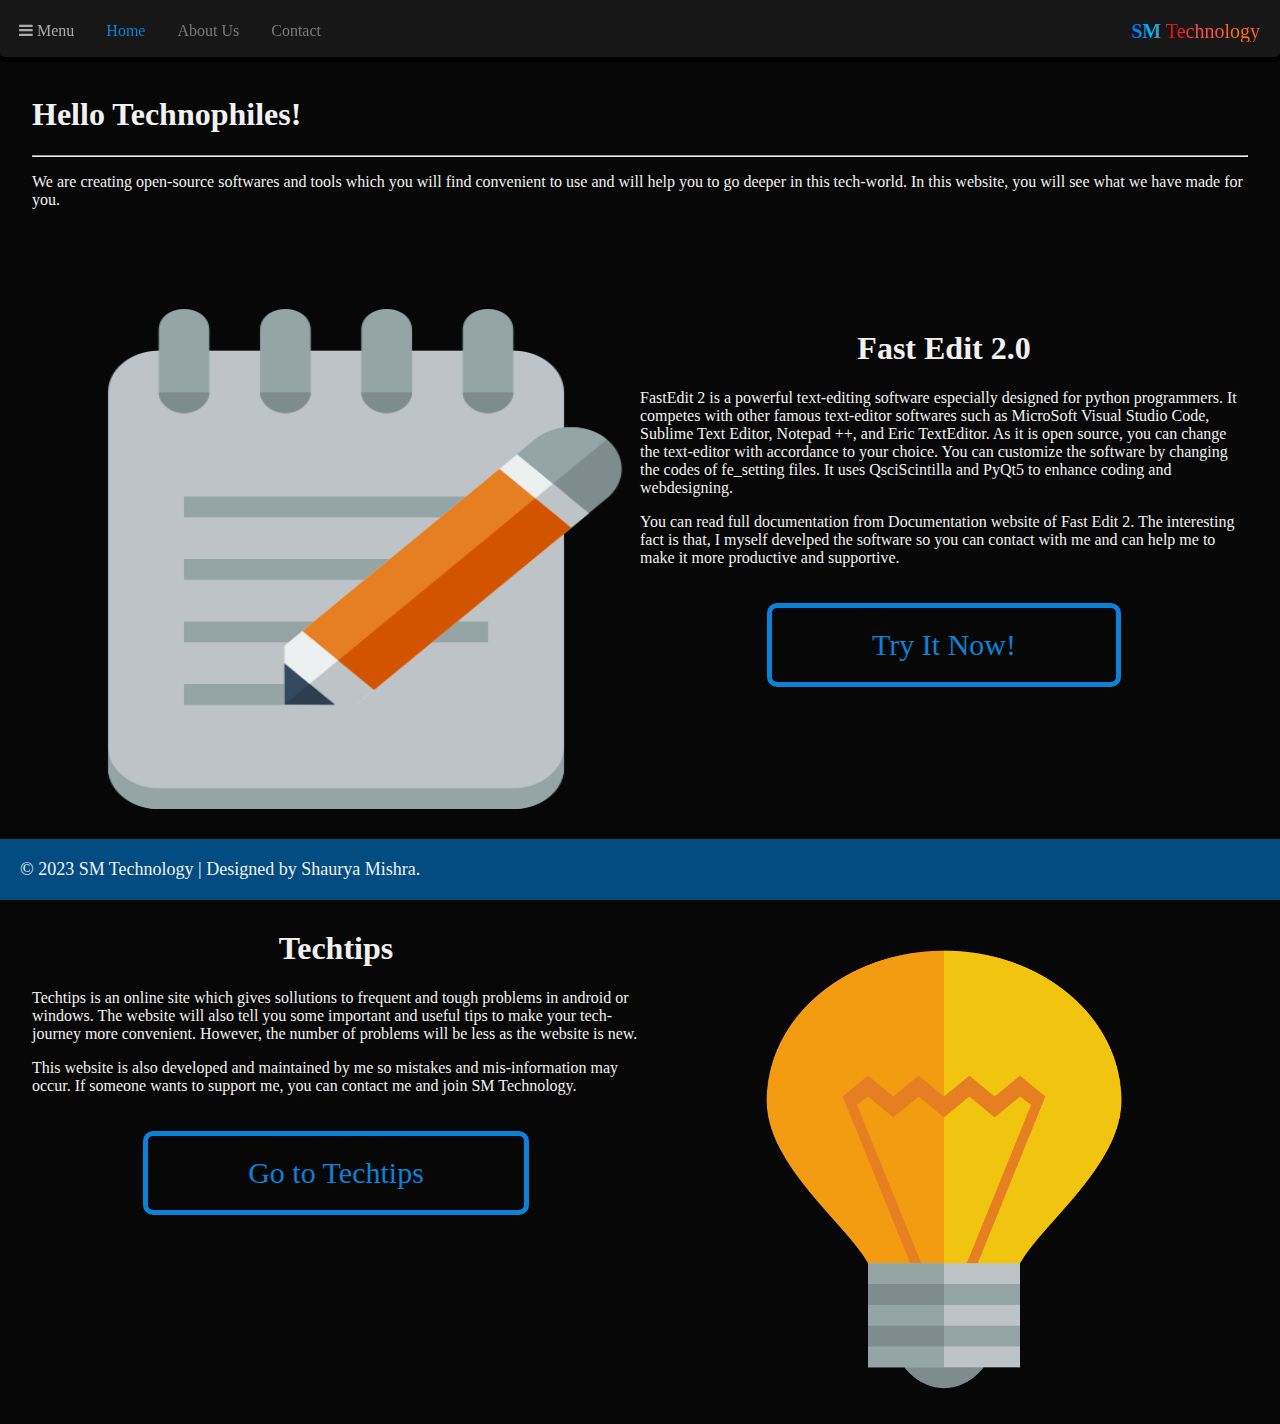
<file: index.html>
<!DOCTYPE html>
<html>
<head>
	<meta charset="utf-8">
	<meta name="viewport" content="width=device-width, initial-scale=1">
	<title>Website</title>
	<link rel="stylesheet" type="text/css" href="style.css">
	<script src="https://ajax.googleapis.com/ajax/libs/jquery/3.6.1/jquery.min.js"></script>
	<link rel="stylesheet" href="https://cdnjs.cloudflare.com/ajax/libs/font-awesome/4.7.0/css/font-awesome.min.css">
	<link rel="shortcut icon" href="images/SM_logo.png">
</head>
<body>
	<div class="main">
		<div class="top" id="top__">
			<div class="tab" id="tab__">
				<ul class="options">
					<li><a class="icon" id="menu_btn"><i class="fa fa-bars"></i> <span>Menu</span></a></li>
					<li><a onclick="home()" class="active">Home</a></li>
					<li><a onclick="about_us()">About Us</a></li>
					<li><a onclick="contact()">Contact</a></li>
				</ul>
				<div class="menu" id="tab_menu" style="display: none;">
					<div class="tab_items">
						<a onclick="home()" class="active"><i style="font-size: 20px;" class="fa fa-home" aria-hidden="true"></i> Home</a>
						<a onclick="about_us()"><i style="font-size: 20px;" class="	fa fa-info-circle" aria-hidden="true"></i> About Us</a>
						<a onclick="contact()"><i style="font-size: 15px;" class="fa fa-envelope" aria-hidden="true"></i> Contact</a>
					</div>
					<br>
					<div class="menu_items"> 
						<a onclick="window.open('')"><img width="25px" height="25px" src="images/techtips.png"></img> TechTips</a>
						<a onclick="window.open('https://sm-techos.github.io/fe-docs/')"><img width="25px" height="25px" src="images/txteditor.png"></img> Fast Edit 2</a>
					</div>
				</div>
			</div>
			<div class="header">
				<div class="progress-bar" id="myBar"></div>
			</div>
			<div class="logo"><span><b>SM</b> Technology</span></div>
		</div>
		<div class="scroll_top"><a onclick="scrollToTop()"><i class="fa fa-arrow-up"></i></a></div>
		<div class="content" onclick="">
<h1>Hello Technophiles!</h1><hr>
<p>We are creating open-source softwares and tools which you will find convenient to use and will help you to go deeper in this tech-world. In this website, you will see what we have made for you. </p>
			<div class="features">
				<div class="fastedit">
					<img id="img"src="images/txteditor.png">
					<div>
							<h1>Fast Edit 2.0</h1>
							<p style="text-align: left;">FastEdit 2 is a powerful text-editing software especially designed for python programmers. It competes with other famous text-editor softwares such as MicroSoft Visual Studio Code, Sublime Text Editor, Notepad ++, and Eric TextEditor. As it is open source, you can change the text-editor with accordance to your choice.
								You can customize the software by changing the codes of fe_setting files. It uses QsciScintilla and PyQt5 to enhance coding and webdesigning. 
							</p>
							<p style="text-align: left;">You can read full documentation from Documentation website of Fast Edit 2. The interesting fact is that, I myself develped the software so you can contact with me and can help me to make it more productive and supportive.</p>
							<button onclick="window.open('https://sm-techos.github.io/fe-docs/download.html')">Try It Now!</button>
					</div>
				</div>

				<div class="techtips">
					<div>
							<h1>Techtips</h1>
							<p style="text-align: left;">Techtips is an online site which gives sollutions to frequent and tough problems
								in android or windows. The website will also tell you some important and useful tips to make your tech-journey more convenient. However, the number of problems will be less as the website is new.
							</p>
							<p style="text-align: left;">This website is also developed and maintained by me so mistakes and mis-information may occur. If someone wants to support me, you can contact me and join SM Technology.</p>
							<button>Go to Techtips</button>
					</div>
					<img id="img" src="images/techtips.png">
				</div>
			</div>

		</div>
		<div class="footer">
			<div class="d1">© 2023 SM Technology | Designed by Shaurya Mishra.</div>
			<div class="d2">
				<div></div>
			</div>
			
		</div>
	</div>
	<script>
var menu = document.getElementById("top__")
menu.addEventListener('contextmenu', event => event.preventDefault());

var menu = document.getElementById("img")
menu.addEventListener('contextmenu', event => event.preventDefault());
// When the user scrolls the page, execute myFunction 
window.onscroll = function() {myFunction()};

function myFunction() {
  var winScroll = document.body.scrollTop || document.documentElement.scrollTop;
  var height = document.documentElement.scrollHeight - document.documentElement.clientHeight;
  var scrolled = (winScroll / height) * 100;
  document.getElementById("myBar").style.width = scrolled + "%";
}

$(document).ready(function(){
  $("#menu_btn").click(function(){
  	var x = $("#tab_menu").css("display")
    $("#tab_menu").fadeToggle("slow", "swing");
    if (x === "block"){
     $("#menu_btn").css("background-color","#171717")
    }
    else {
    	$("#menu_btn").css("background-color","#000")
    	$("#menu_btn").css("z-index","0")
    	$("#menu_btn").css("color","#ababab")
    };
  });
});
$(document).ready(function(){
  $(".content").click(function(){
    $("#tab_menu").fadeOut("slow","swing");
    $("#menu_btn").css("background-color","#171717");
  });
});

function home() {
	window.location.href="index.html";
}

function contact() {
	window.location.href="contact.html";
}


function scrollToTop() {

	window.scrollTo({top: 0, behavior: 'smooth'});
	const scrollToTop = () => {
  const c = document.documentElement.scrollTop || document.body.scrollTop;
  if (c > 0) {
    window.requestAnimationFrame(scrollToTop);
    window.scrollTo(0, c - c / 20);
  }
};
scrollToTop();

}


</script>
</body>
</html>
</file>
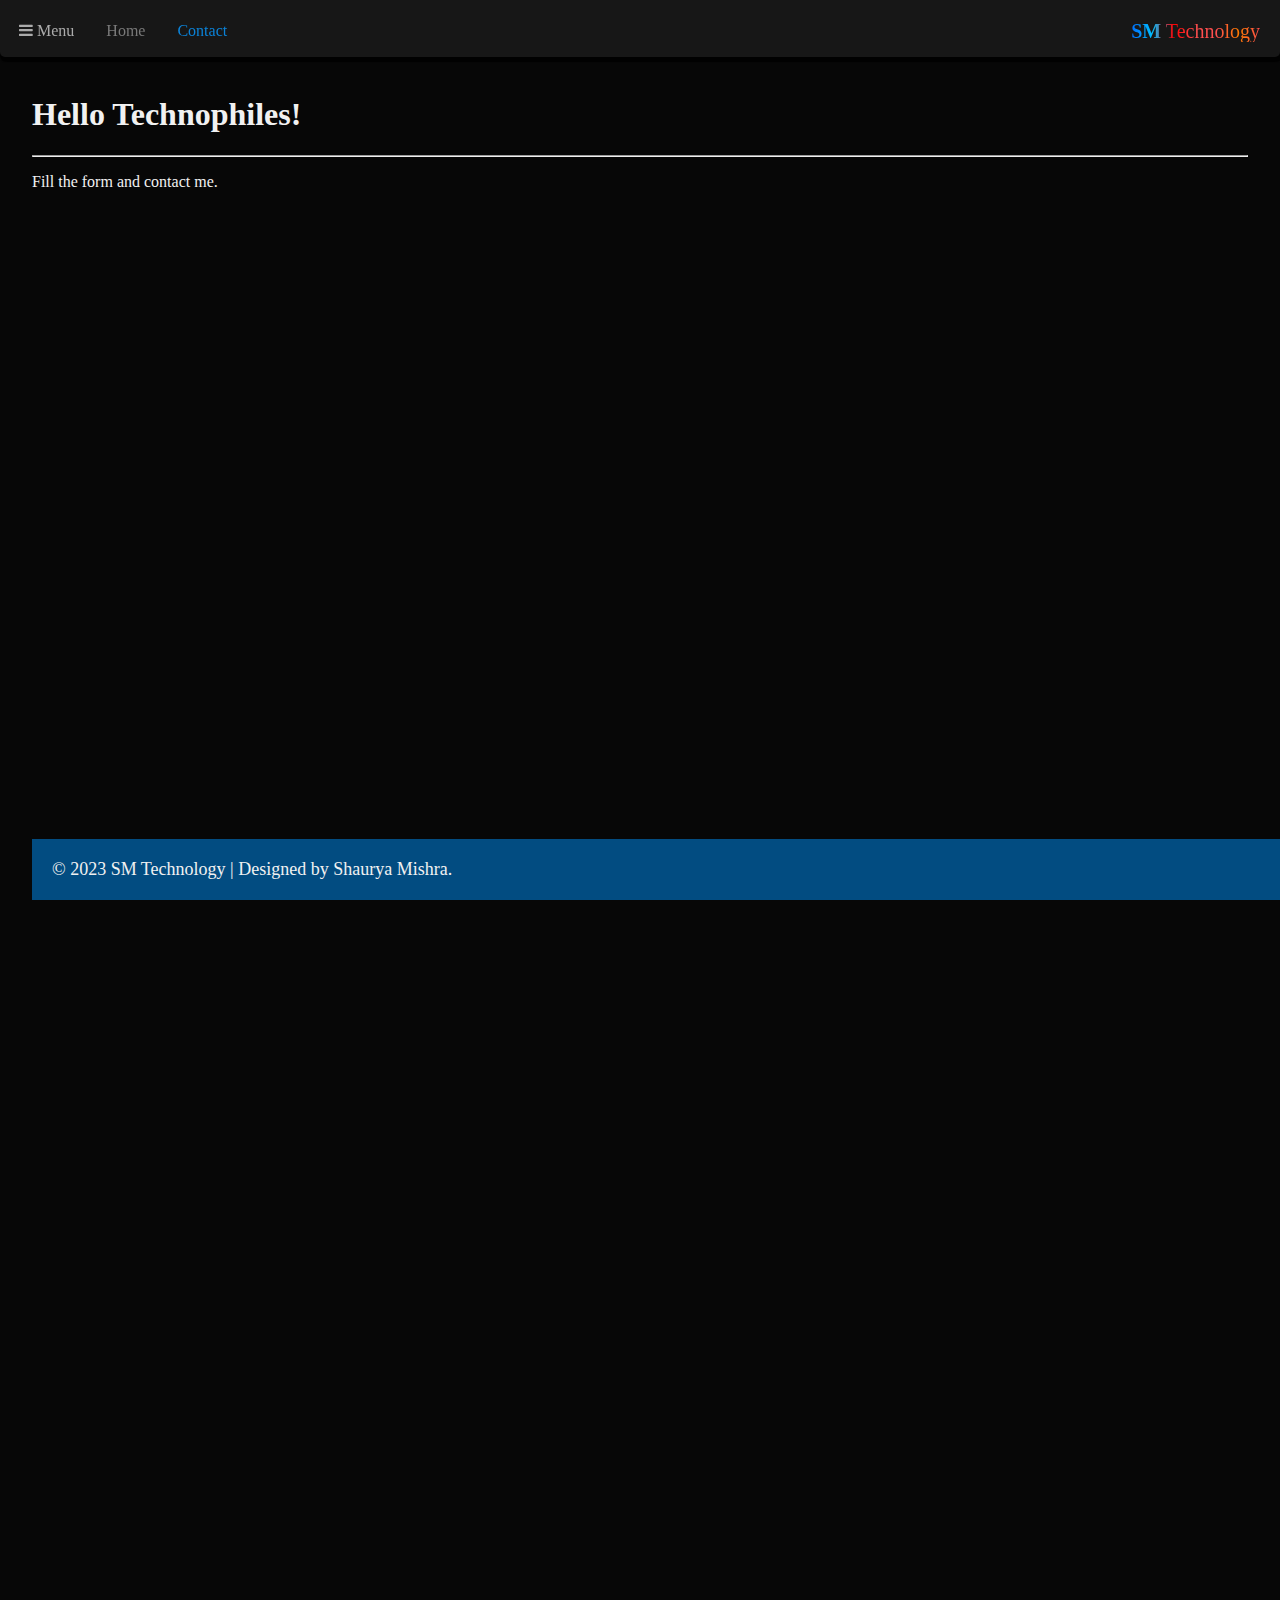
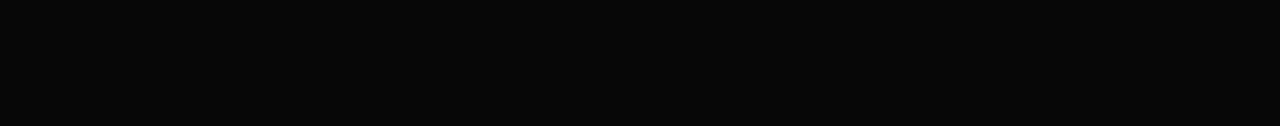
<file: contact.html>
<!DOCTYPE html>
<html>
<head>
	<meta charset="utf-8">
	<meta name="viewport" content="width=device-width, initial-scale=1">
	<title>Contact Us</title>
	<link rel="stylesheet" type="text/css" href="style.css">
	<script src="https://ajax.googleapis.com/ajax/libs/jquery/3.6.1/jquery.min.js"></script>
	<link rel="stylesheet" href="https://cdnjs.cloudflare.com/ajax/libs/font-awesome/4.7.0/css/font-awesome.min.css">
	<link rel="shortcut icon" href="images/SM_logo.png">
</head>
<body>
	<div class="main">
		<div class="top" id="top__">
			<div class="tab" id="tab__">
				<ul class="options">
					<li><a class="icon" id="menu_btn"><i class="fa fa-bars"></i> <span>Menu</span></a></li>
					<li><a onclick="home()">Home</a></li>
					<li><a onclick="contact()" class="active">Contact</a></li>
				</ul>
				<div class="menu" id="tab_menu" style="display: none;">
					<div class="tab_items">
						<a onclick="home()"><i style="font-size: 20px;" class="fa fa-home" aria-hidden="true"></i> Home</a>
						<a onclick="contact()" class="active"><i style="font-size: 15px;" class="fa fa-envelope" aria-hidden="true"></i> Contact</a>
					</div>
					<br>
					<div class="menu_items"> 
						<a onclick="window.open('https://sm-techos.github.io/SM-TechTips/')"><img width="25px" height="25px" src="images/techtips.png"></img> TechTips</a>
						<a onclick="window.open('https://sm-techos.github.io/fe-docs/')"><img width="25px" height="25px" src="images/txteditor.png"></img> Fast Edit 2</a>
					</div>
				</div>
			</div>
			<div class="header">
				<div class="progress-bar" id="myBar"></div>
			</div>
			<div class="logo"><span><b>SM</b> Technology</span></div>
		</div>
		<div class="scroll_top"><a onclick="scrollToTop()"><i class="fa fa-arrow-up"></i></a></div>
		<div class="content" onclick="">
<h1>Hello Technophiles!</h1><hr>
<p>Fill the form and contact me. </p>
			<div class="form">
				<iframe src="https://docs.google.com/forms/d/e/1FAIpQLSe19Y6YgG7bY1pUw0EygZ-EE6OlsniVSITKK1SbnLdRcddNAQ/viewform?embedded=true"  frameborder="0" marginheight="0" marginwidth="0" style="height: 1500px; width: 90%;">Loading…</iframe>


		</div>
		<div class="footer">
			<div class="d1">© 2023 SM Technology | Designed by Shaurya Mishra.</div>
			<div class="d2">
				<div></div>
			</div>
		</div>
	</div> 

	<script>
window.onscroll = function() {myFunction()};

var menu = document.getElementById("top__")
menu.addEventListener('contextmenu', event => event.preventDefault());




function myFunction() {
  var winScroll = document.body.scrollTop || document.documentElement.scrollTop;
  var height = document.documentElement.scrollHeight - document.documentElement.clientHeight;
  var scrolled = (winScroll / height) * 100;
  document.getElementById("myBar").style.width = scrolled + "%";
}

$(document).ready(function(){
  $("#menu_btn").click(function(){
  	var x = $("#tab_menu").css("display")
    $("#tab_menu").fadeToggle("slow", "swing");
    if (x === "block"){
     $("#menu_btn").css("background-color","#171717")
    }
    else {
    	$("#menu_btn").css("background-color","#000")
    	$("#menu_btn").css("z-index","0")
    	$("#menu_btn").css("color","#ababab")
    };
  });
});
$(document).ready(function(){
  $(".content").click(function(){
    $("#tab_menu").fadeOut("slow","swing");
    $("#menu_btn").css("background-color","#171717");
  });
});

function home() {
	window.location.href="index.html";
}

function scrollToTop() {

	window.scrollTo({top: 0, behavior: 'smooth'});
	const scrollToTop = () => {
  const c = document.documentElement.scrollTop || document.body.scrollTop;
  if (c > 0) {
    window.requestAnimationFrame(scrollToTop);
    window.scrollTo(0, c - c / 10);
  }
	};
scrollToTop();

}


</script>
</body>
</html>
</file>
<file: style.css>
html {
}
body {
  margin: 0px 0px;
  padding: 0px 0px;
  background: #070707;
  color: #f1f1f1;
  display: flex;
  font-family: verdana;
  scroll-behavior: smooth;
  width: 100%;
}
.main {
  padding: 0 0 ;
  width: 100%;
  align-items:center;
  overflow: hidden;
}
.main ::Selection {
  background-color: rgba(0, 71, 129, 0.3);
}
.main .header {
  position: fixed;
  top: 0;
  z-index: 1;
  width: 100%;
  background-color: #f1f1f1;
}
.main .tab {
  position: sticky;
  display: flex;
  padding: 0 0;
  overflow: hidden;
  top: 12px;
  right: 10px;
  z-index: 99;
}
.main .tab .options {
  list-style-type: none;
  margin: 0;
  padding: 3px;
  overflow: hidden;
}

.main .tab .options li {
  float: left;
}

.main .tab .options li a {
  display: block;
  float: left;
  color: white;
  text-align: center;
  padding: 14px 16px;
  text-decoration: none;
  color: #797979;
  transition: 0.25s;
  cursor: pointer;
  transition-timing-function: ease-in-out;
}
.main .tab .options li a:hover {
  color: #ababab;
}

.main .tab .options li .icon {
  padding: 14px 16px;
  border-radius: 14px;
  color: #ababab;
  /*width: 16px;*/
}
.main .tab .options li .icon:hover {
  color: #ababab;
}

.main .header {
  background-color: #171717/*rgba(0, 71, 129,0.4)*/;
}
.progress-bar {
  height: 5px;
  background:  #0b82d7;
  width: 0%;
  z-index: 92;
}
.main .top {
  width: 100%;
  display: flex;
  padding: 0 0;
  overflow: hidden;
  top: 5px;
  left: 00px;
  position: fixed;
  -webkit-user-select: none;
  background-color: #171717;
  border-bottom-left-radius: 5px;
  border-bottom-right-radius: 5px;
  align-items: center;
  box-shadow: 1px 4px 1px 1px rgba(0, 0, 0, 0.8);
  border: none;
}

.main .content {
  padding: 15px;
}
.main .top .logo{
  position: absolute;
  right: 10px;
  padding: 10px;
}
.main .top .logo span {
  text-align: center;
  font-size: 20px;
  background: linear-gradient(to left,#ff4e4e,#ff7a00,#ff4e4e,#ff4e4e,#ff0000,#00bfff,#006eff);
  -webkit-background-clip: text;
  color: transparent;
}

.main .content {
  scroll-behavior: smooth;
  margin: 60px auto 0 auto;
  width: 95%;

}
.main .content .features {
  
}

.main .content .features .fastedit {
  margin-top: 100px;
  width: 100%;
  height: 500px;
  display: flex;
}
.main .content .features .fastedit div {
  
  height: 100%;
  text-align: center;
   width: 50%;
}

.main .content .features .fastedit img {
  width: 50%;
}
.main .content .features .fastedit div button {
    margin-top: 20px;
   border: 5px solid #0b82d7;
   outline: 0;
   padding: 20px 100px;
   background-color: #070707;
   color: #0b82d7;
   font-family: verdana;
   font-size: 30px;
   border-radius: 10px;
   cursor: pointer;

} 
.main .content .features .fastedit div button:hover {
  opacity: 90%;
}
.main .content .features .techtips {
  margin-top: 100px;
  width: 100%;
  height: 500px;
  display: flex;
}
.main .content .features .techtips div {
  justify-content: center;
  align-items: center;
  height: 100%;
  text-align: center;
   width: 50%;
}

.main .content .features .techtips img {
  width: 50%;
}
.main .content .features .techtips div button {
    margin-top: 20px;
   border: 5px solid #0b82d7;
   outline: 0;
   padding: 20px 100px;
   background-color: #070707;
   color: #0b82d7;
   font-family: verdana;
   font-size: 30px;
   border-radius: 10px;
   cursor: pointer;

} 
.main .content .features .techtips div button:hover {
  opacity: 90%;
}
.main .top .tab .options li .active {
  color: #0b82d7;
}
.main .scroll_top {
  position: fixed;
  bottom: 30px;
  right: 30px;

}
.main .scroll_top a {
  padding: 10px;
  background-color: #0b82d7;
  cursor: pointer;
  border-radius: 10px;
  transition: ease-in 0.2s;
}
.main .scroll_top a:hover {
  background-color:#32a2fc;
}
.main .scroll_top a:active {
  background-color:#003c8b;

}

.main .top .tab .menu {
  display: none;
  position: fixed;
  width: 250px;
  height: 500px;
  top: 63px;
  left: 0px;
  border-bottom-right-radius: 10px;
  border-bottom-left-radius: 10px;
  border-top-right-radius: 10px;
  border-top-left-radius: 10px;
  z-index: 10;
  background-color: rgba(23, 23, 23, 0.75);
  box-shadow:0px 4px 5px rgba(0, 0, 0, 0.75);
  -webkit-backdrop-filter: blur(50px);
  backdrop-filter: blur(50px);
  border-left: 2px solid rgba(255,255,255,0.05);
  border-bottom: 2px solid rgba(255,255,255,0.05);
}
.main .top .tab .menu .tab_items {
  display: none;
}
.main .top .tab .menu .menu_items {
  display: flex;
  flex-direction: column;
}

.main .footer {
  margin: 0;
  position: fixed;
  background-color: #024C81;
  display: flex;
  flex-direction: row;
  width: 100%;
  bottom: 0;
}
.main .footer .d1 {
  padding: 20px 20px;
  font-size: 18px;
}
.main .footer .d2 {
  padding: 20px 20px;
}
.main .top .tab .menu .tab_items {
  width: 100%;
  justify-content: center;
  color: #ababab;
  font-size: 15px;
}
.main .top .tab .menu .menu_items {
  width: 100%;
  justify-content: center;
  color: #ababab;
  font-size: 15px;
}
.main .top .tab .menu a {
 padding: 10px 20px;
  cursor: pointer;
  border-right: 0px solid #ff0000;
  transition-property: border-right;
  transition: 0.3s;
  translate: 0px;
  }


.main .top .tab .menu .tab_items .active {
 color: #0b82d7;
}

.main .top .tab .menu a:nth-child(1) {
  border-top-right-radius: 10px;
  border-top-left-radius: 10px;
}

.main .top .tab .menu  a:hover {
 /* background-color: #232323;*/
  translate: 10px;
  color: #f5f5f5;
}

@media screen and (max-width: 1000px) {
  .main .content .features .fastedit{display: block;height: 100%}
  .main .content .features .fastedit div{width: 100%; }
  .main .content .features .fastedit img{width: 100%}
  .main .content .features .techtips{display: block;height: 100%}
  .main .content .features .techtips div{width: 100%;margin-bottom: 150px}
  .main .content .features .techtips img{width: 100%}
}

@media screen and (max-width: 600px) {
  .main .top {border-radius: 0;}
  .main .top .tab .options li .icon span {display: none;}
  .main .top .tab .options li .icon {width: 16px;}
  .main .top .tab .options li:nth-child(2) {display: none;}
  .main .top .tab .options li:nth-child(3) {display: none;}
  .main .top .tab .options li:nth-child(4) {display: none;}
  .main .footer {flex-direction: column;}
  .main .top .tab .menu .tab_items {display: flex;flex-direction: column;}

}
</file>
